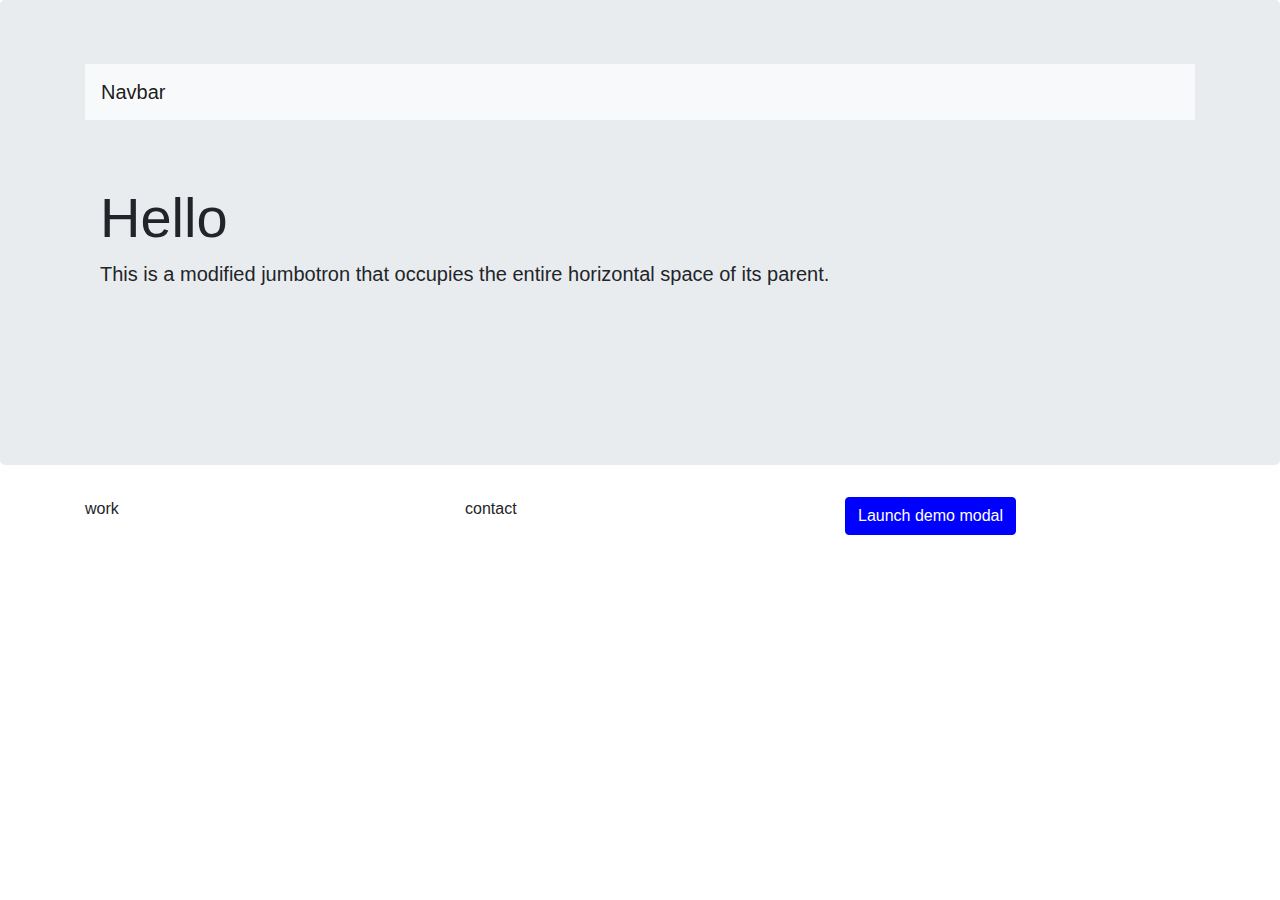
<file: index.html>
<!DOCTYPE html>
<html lang="en">
<head>
    <meta charset="UTF-8">
    <meta name="viewport" content="width=device-width, initial-scale=1.0">
    <meta http-equiv="X-UA-Compatible" content="ie=edge">
    <link rel="stylesheet" href="https://stackpath.bootstrapcdn.com/bootstrap/4.3.1/css/bootstrap.min.css" integrity="sha384-ggOyR0iXCbMQv3Xipma34MD+dH/1fQ784/j6cY/iJTQUOhcWr7x9JvoRxT2MZw1T" crossorigin="anonymous">
    <link rel="stylesheet" href="bootstrap-4.3.1/scss/bootstrap.css">
    <title>Document</title>
</head>
<body>
    <div class="wrap">
        
        <section class="jumbotron"> 
            <div class="container">
                <nav class="navbar navbar-light bg-light">
                    <a class="navbar-brand" href="#">Navbar</a>
                </nav>

                <div class="jumbotron jumbotron-fluid">
                    <div class="container containerjumbo">
                        <h1 class="display-4">Hello</h1>
                        <p class="lead">This is a modified jumbotron that occupies the entire horizontal space of its parent.</p>
                    </div>
                    <div class="image">
                    </div>
                </div>
            </div>
        </section>
        <section>
            <div class="container">
            </div>
            
        </section>
        <section>
            <div class="container">
                    <div class="row">
                        <div class="cell col-4">
                                work
                        </div>
                        <div class="cell col-4">
                                contact
                        </div>
                        <div class="cell col-4">
                                   <!-- Button trigger modal -->
                            <button type="button" class="btn btn-primary" data-toggle="modal" data-target="#exampleModalLong">
                                Launch demo modal
                        </button>
                        </div>   
                    </div>    
            </div>
        </section>
    </div>

      
      <!-- Modal -->
      <div class="modal fade" id="exampleModalLong" tabindex="-1" role="dialog" aria-labelledby="exampleModalLongTitle" aria-hidden="true">
        <div class="modal-dialog" role="document">
          <div class="modal-content">
            <div class="modal-header">
              <h5 class="modal-title" id="exampleModalLongTitle">Modal title</h5>
              <button type="button" class="close" data-dismiss="modal" aria-label="Close">
                <span aria-hidden="true">&times;</span>
              </button>
            </div>
            <div class="modal-body">
              ...
            </div>
            <div class="modal-footer">
              <button type="button" class="btn btn-secondary" data-dismiss="modal">Close</button>
              <button type="button" class="btn btn-primary">Save changes</button>
            </div>
          </div>
        </div>
      </div>

</body>
<script src="https://code.jquery.com/jquery-3.3.1.slim.min.js" integrity="sha384-q8i/X+965DzO0rT7abK41JStQIAqVgRVzpbzo5smXKp4YfRvH+8abtTE1Pi6jizo" crossorigin="anonymous"></script>
<script src="https://cdnjs.cloudflare.com/ajax/libs/popper.js/1.14.7/umd/popper.min.js" integrity="sha384-UO2eT0CpHqdSJQ6hJty5KVphtPhzWj9WO1clHTMGa3JDZwrnQq4sF86dIHNDz0W1" crossorigin="anonymous"></script>
<script src="https://stackpath.bootstrapcdn.com/bootstrap/4.3.1/js/bootstrap.min.js" integrity="sha384-JjSmVgyd0p3pXB1rRibZUAYoIIy6OrQ6VrjIEaFf/nJGzIxFDsf4x0xIM+B07jRM" crossorigin="anonymous"></script>
</html>
</file>
